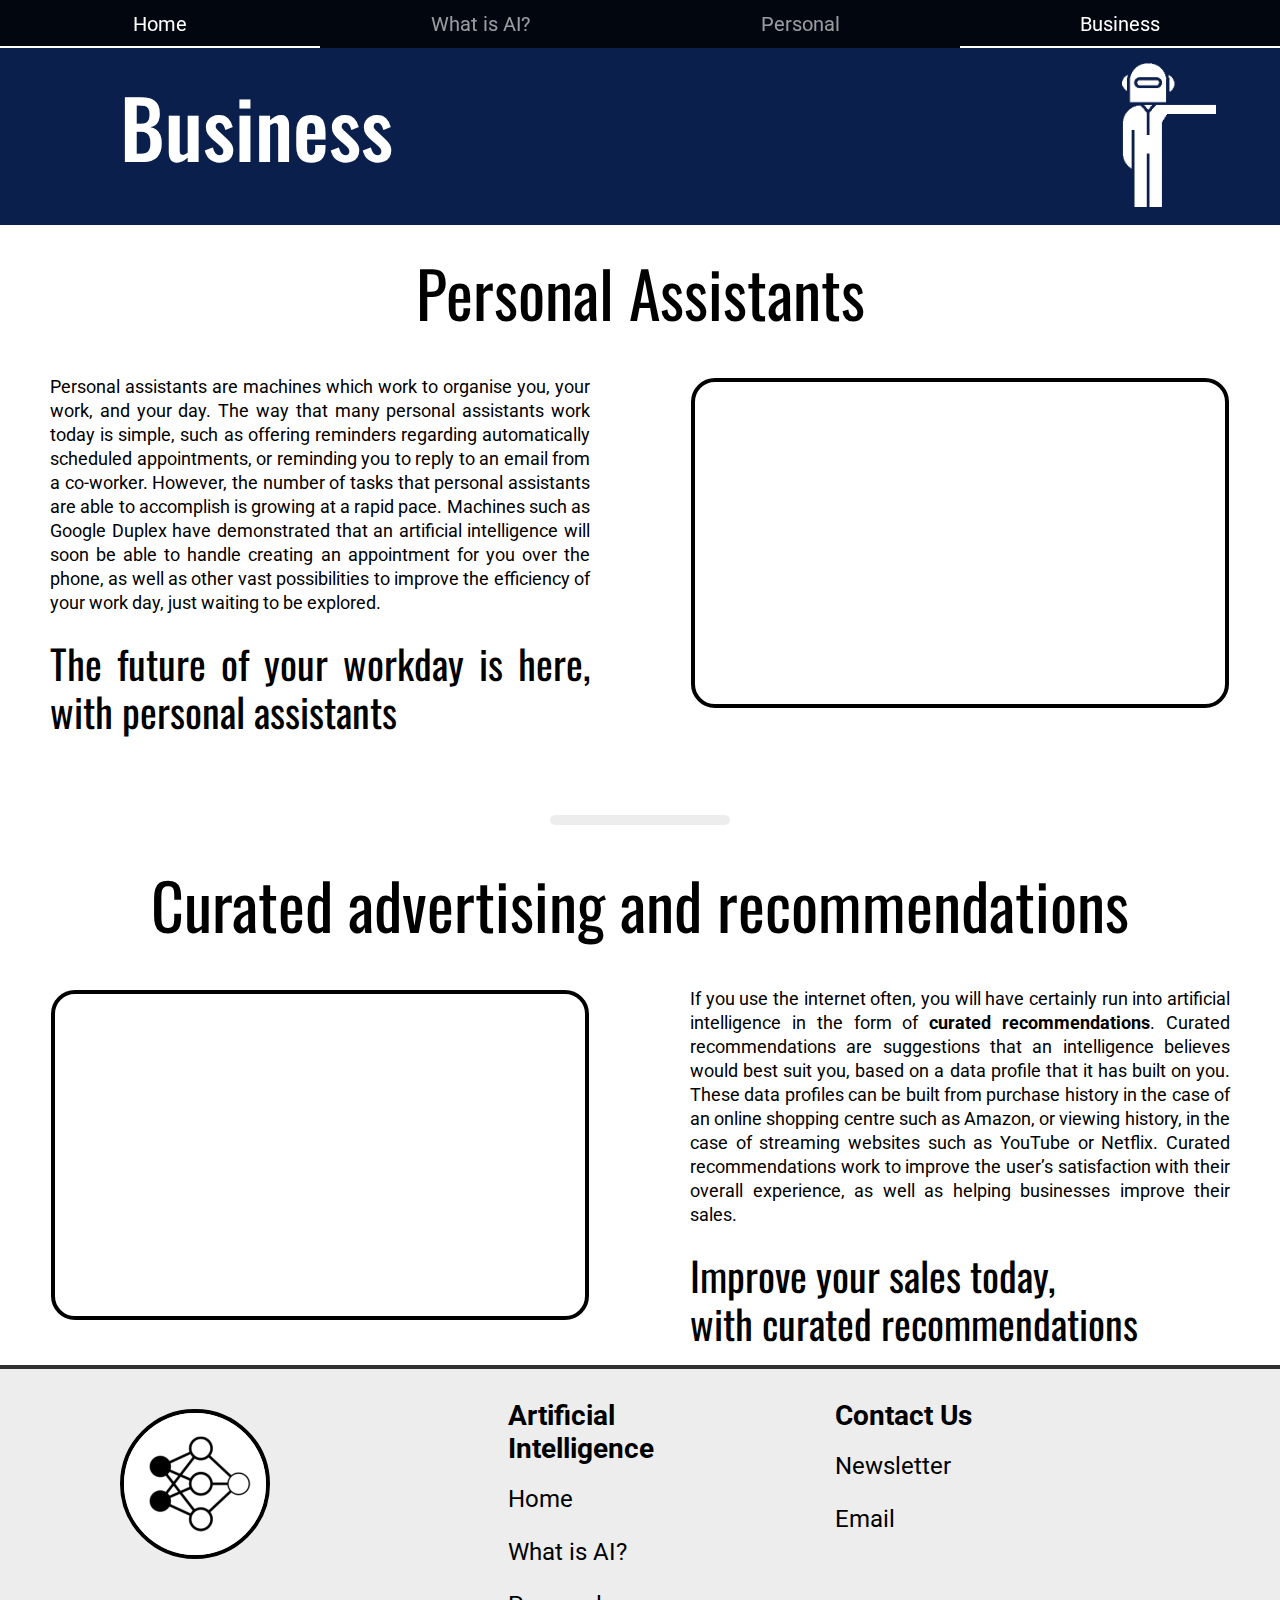
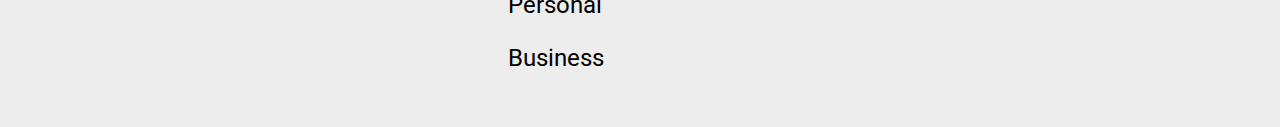
<file: business.html>
<!DOCTYPE html>
<html lang="en">
  <head>
    <meta charset="UTF-8">
    <meta name="viewport" content="width=device-width, initial-scale=1.0">
    <meta http-equiv="X-UA-Compatible" content="ie=edge">
    <link rel="stylesheet" href="pages.css">
    <link href="https://fonts.googleapis.com/css2?family=Oswald:wght@200;300;400;500&family=Roboto:wght@300;400;700&display=swap" rel="stylesheet">
    <link rel="icon" href="img/icon.png" type="image/png">
    <title>Business</title>
  </head>
  <body>
    <!-- Container for page banner elements -->
    <header class="showcase">
      <div class="page-banner"></div>
      <img class="page-icon" src="img/business-banner-icon.png">
      <h1 class="page-header">Business</h1>

      <!-- Fixed-to-top navigational bar -->
      <nav>
        <div class="navbar">
          <a href="index.html">Home</a>
          <a href="what-is-AI.html">What is AI?</a>
          <a href="personal.html">Personal</a>

          <!-- Highlights the link for the page that the user is currently viewing -->
          <a class="active" href="business.html">Business</a>
        </div>
    </header>

    <!-- Container for paragraphs and YouTube videos -->
    <section class="paragraph">
      <h1 class="paragraph-header">Personal Assistants</h1>

      <!-- Container for first dual column section -->
      <div class="container">

        <!-- Column One -->
        <div class="column">

          <!-- Informational paragraph -->
          <p>Personal assistants are machines which work to organise you, your work, and your day. The way that many personal assistants work today is simple, such as offering reminders regarding automatically scheduled appointments, or reminding you to reply to an email from a co-worker. However, the number of tasks that personal assistants are able to accomplish is growing at a rapid pace. Machines such as Google Duplex have demonstrated that an artificial intelligence will soon be able to handle creating an appointment for you over the phone, as well as other vast possibilities to improve the efficiency of your work day, just waiting to be explored.<br><br><span class="paragraph-hook">The future of your workday is here, with personal assistants</span></p>
        </div>

        <!-- Column Two -->
        <div class="column">

          <!-- Embedded YouTube video -->
          <center><iframe width="560" height="315" src="https://www.youtube-nocookie.com/embed/D5VN56jQMWM" frameborder="0" allow="accelerometer; autoplay; encrypted-media; gyroscope; picture-in-picture" allowfullscreen></iframe></center>
        </div>
      </div>

      <!-- Grey divider to separate the two sections -->
      <div class="grey-divider"></div>

      <h1 class="paragraph-header">Curated advertising and recommendations</h1>

      <!-- Container for second dual column section -->
      <div class="container">

        <!-- Column One -->
        <div class="column">
          <center><iframe width="560" height="315" src="https://www.youtube-nocookie.com/embed/NV4DCdyLNgU" frameborder="0" allow="accelerometer; autoplay; encrypted-media; gyroscope; picture-in-picture" allowfullscreen></iframe></center>
        </div>

        <!-- Column Two -->
        <div class="column">
          <p>If you use the internet often, you will have certainly run into artificial intelligence in the form of <b>curated recommendations</b>. Curated recommendations are suggestions that an intelligence believes would best suit you, based on a data profile that it has built on you. These data profiles can be built from purchase history in the case of an online shopping centre such as Amazon, or viewing history, in the case of streaming websites such as YouTube or Netflix. Curated recommendations work to improve the user’s satisfaction with their overall experience, as well as helping businesses improve their sales.
          <br><br>
          <span class="paragraph-hook">Improve your sales today,<br> with curated recommendations</span>
          </p>
        </div>
      </div>
    </section>

    <!-- Code for 'cookie consent' component -->
    <div id="cookieConsent">

      <!-- Exclamation point icon -->
      <img id="cookie-warning" src="img/warning.png" alt="warning">

      <!-- Brief information on embedded YouTube videos & cookies -->
      <p id="cookie-info"><b>Hello!</b> This page includes embedded YouTube videos with 'privacy-enhanced mode', which may be using cookies to store your information once they are played. <a href="https://www.ghacks.net/2018/05/23/why-you-should-always-use-youtubes-privacy-enhanced-mode/" target="_blank">For more information, click here</a>.</p>

      <!-- 'That's OK' button -->
      <a class="cookieConsentOK">That's OK</a>
    </div>
  </body>

  <!-- Code for footer section -->
  <footer>

    <!-- Divides footer elements into columns -->
    <div class="inner-footer">

      <!-- Logo for footer -->
      <div class="logo-container">
        <img src="img/what-is-AI.png">
      </div>

      <!-- Column One -->
      <div class="footer-col">
        <h1>Artificial Intelligence</h1>
        <a href="index.html">Home</a>
        <a href="what-is-AI.html">What is AI?</a>
        <a href="personal.html">Personal</a>
        <a href="business.html">Business</a>
      </div>

      <!-- Column Two -->
      <div class="footer-col">
        <h1>Contact Us</h1>
        <a href="https://forms.gle/8XWEaBjq6cZTjaGYA" target="_blank">Newsletter</a>
        <a href="mailto: 17dbouchier@wakatipu.school.nz" target="_blank">Email</a>
      </div>
    </div>
  </footer>

  <!-- Integrates JavaScript & Jquery with page -->
  <script src="https://code.jquery.com/jquery-3.5.1.js" integrity="sha256-QWo7LDvxbWT2tbbQ97B53yJnYU3WhH/C8ycbRAkjPDc=" crossorigin="anonymous"></script>
  <script src="pages.js"></script>
</html>
</file>
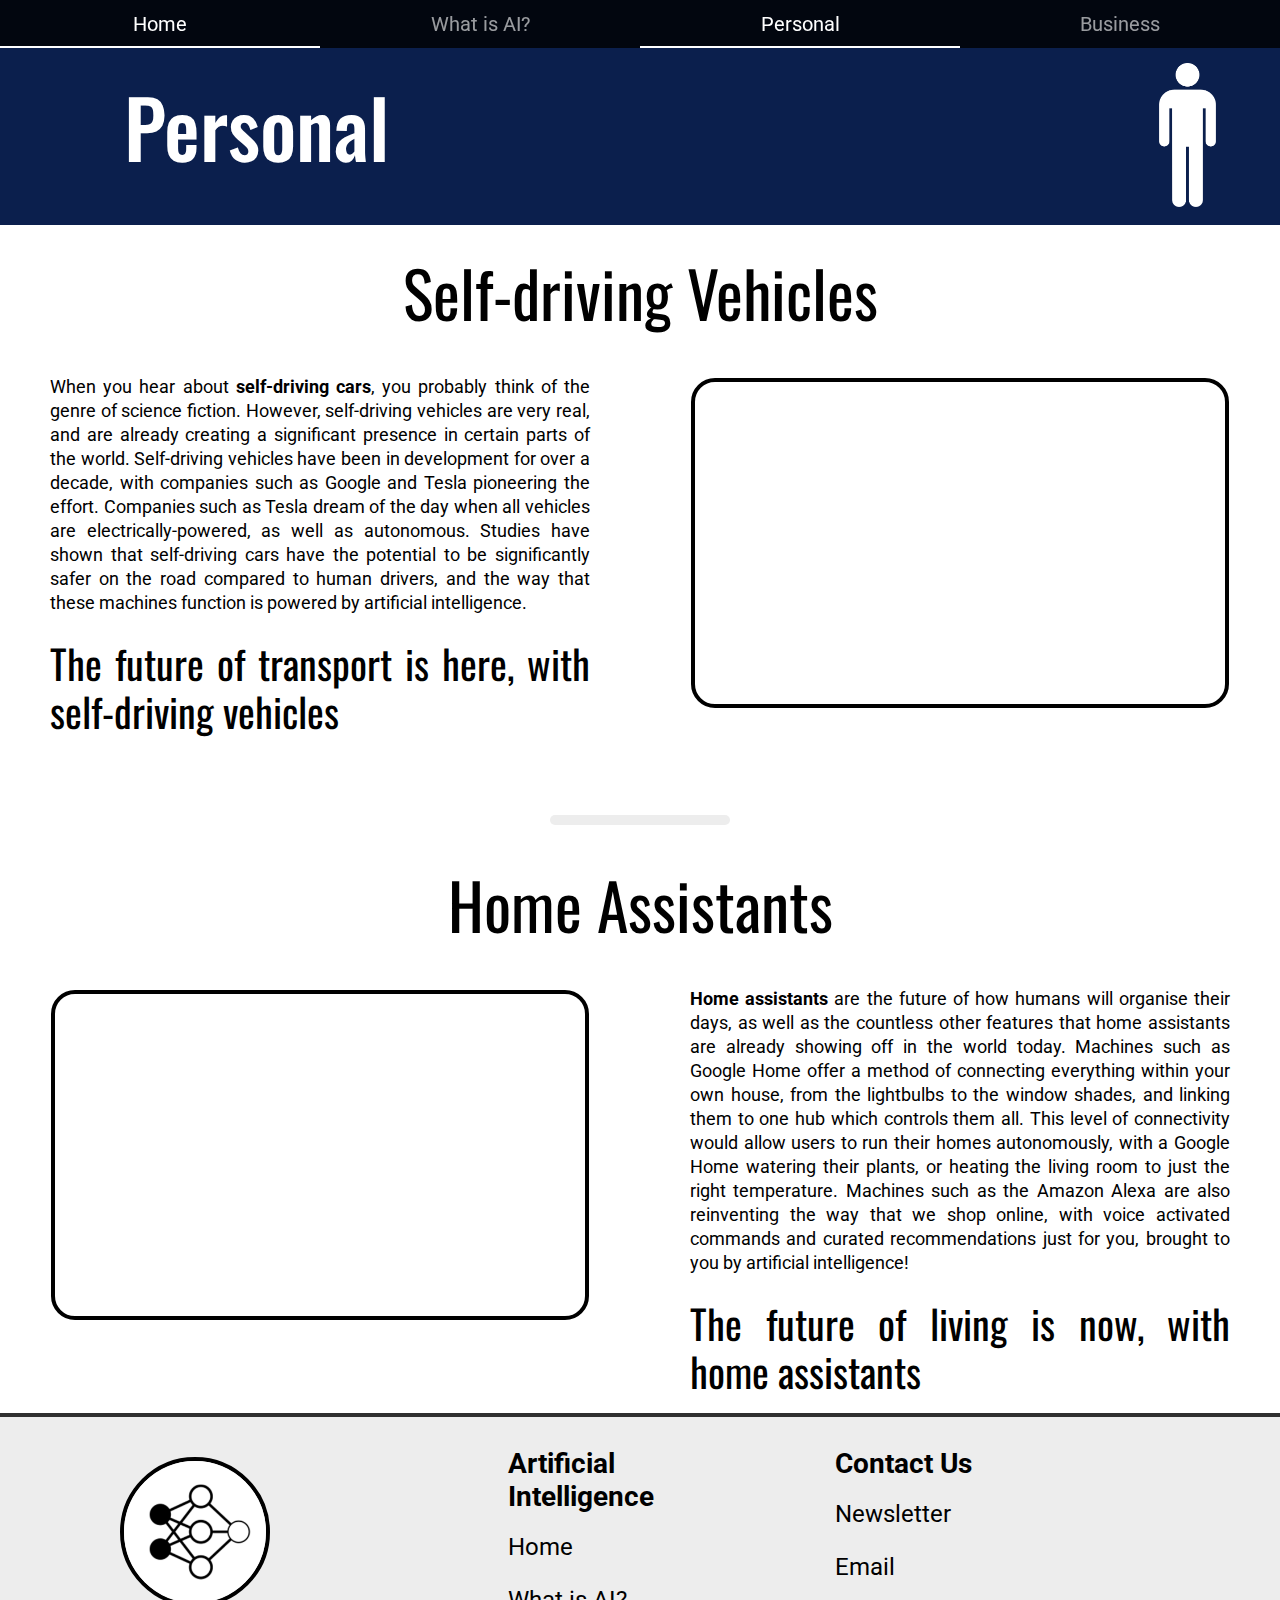
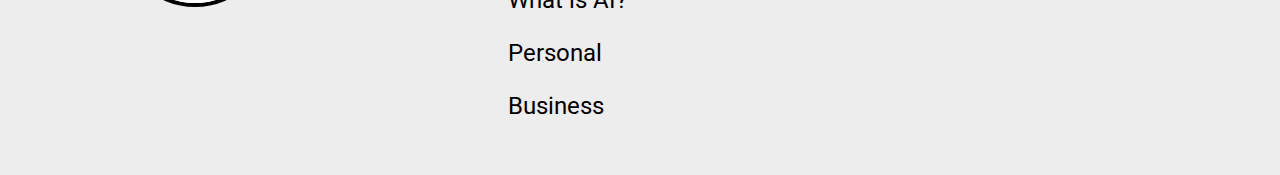
<file: personal.html>
<!DOCTYPE html>
<html lang="en">
  <head>
    <meta charset="UTF-8">
    <meta name="viewport" content="width=device-width, initial-scale=1.0">
    <meta http-equiv="X-UA-Compatible" content="ie=edge">
    <link rel="stylesheet" href="pages.css">
    <link href="https://fonts.googleapis.com/css2?family=Oswald:wght@200;300;400;500&family=Roboto:wght@300;400;700&display=swap" rel="stylesheet">
    <link rel="icon" href="img/icon.png" type="image/png">
    <title>Personal</title>
  </head>
  <body>
    <!-- Container for page banner elements -->
    <header class="showcase">
      <div class="page-banner"></div>
      <img class="page-icon" src="img/personal-banner-icon.png">
      <h1 class="page-header">Personal</h1>

      <!-- Fixed-to-top navigational bar -->
      <nav>
        <div class="navbar">
          <a href="index.html">Home</a>
          <a href="what-is-AI.html">What is AI?</a>

          <!-- Highlights the link for the page that the user is currently viewing -->
          <a class="active" href="personal.html">Personal</a>
          <a href="business.html">Business</a>
        </div>
    </header>

    <!-- Container for paragraphs and YouTube videos -->
    <section class="paragraph">
      <h1 class="paragraph-header">Self-driving Vehicles</h1>

      <!-- Container for first dual column section -->
      <div class="container">

        <!-- Column One -->
        <div class="column">

          <!-- Informational paragraph -->
          <p>When you hear about <b>self-driving cars</b>, you probably think of the genre of science fiction. However, self-driving vehicles are very real, and are already creating a significant presence in certain parts of the world. Self-driving vehicles have been in development for over a decade, with companies such as Google and Tesla pioneering the effort. Companies such as Tesla dream of the day when all vehicles are electrically-powered, as well as autonomous. Studies have shown that self-driving cars have the potential to be significantly safer on the road compared to human drivers, and the way that these machines function is powered by artificial intelligence. <br><br><span class="paragraph-hook">The future of transport is here, with self-driving vehicles</span></p>
        </div>

        <!-- Column Two -->
        <div class="column">

          <!-- Embedded YouTube video -->
          <center><iframe width="560" height="315" src="https://www.youtube-nocookie.com/embed/uHbMt6WDhQ8" frameborder="0" allow="accelerometer; autoplay; encrypted-media; gyroscope; picture-in-picture" allowfullscreen></iframe></center>
        </div>
      </div>

      <!-- Grey divider to separate the two sections -->
      <div class="grey-divider"></div>

      <h1 class="paragraph-header">Home Assistants</h1>

      <!-- Container for second dual column section -->
      <div class="container">

        <!-- Column One -->
        <div class="column">
          <center><iframe width="560" height="315" src="https://www.youtube-nocookie.com/embed/r0iLfAV0pIg" frameborder="0" allow="accelerometer; autoplay; encrypted-media; gyroscope; picture-in-picture" allowfullscreen></iframe></center>
        </div>

        <!-- Column Two -->
        <div class="column">
          <p><b>Home assistants</b> are the future of how humans will organise their days, as well as the countless other features that home assistants are already showing off in the world today. Machines such as Google Home offer a method of connecting everything within your own house, from the lightbulbs to the window shades, and linking them to one hub which controls them all. This level of connectivity would allow users to run their homes autonomously, with a Google Home watering their plants, or heating the living room to just the right temperature. Machines such as the Amazon Alexa are also reinventing the way that we shop online, with voice activated commands and curated recommendations just for you, brought to you by artificial intelligence! <br><br><span class="paragraph-hook">The future of living is now, with home assistants</span></p>
        </div>
      </div>
    </section>
  </body>

  <!-- Code for 'cookie consent' component -->
  <div id="cookieConsent">

    <!-- Exclamation point icon -->
    <img id="cookie-warning" src="img/warning.png" alt="warning">

    <!-- Brief information on embedded YouTube videos & cookies -->
    <p id="cookie-info"><b>Hello!</b> This page includes embedded YouTube videos with 'privacy-enhanced mode', which may be using cookies to store your information once they are played. <a href="https://www.ghacks.net/2018/05/23/why-you-should-always-use-youtubes-privacy-enhanced-mode/" target="_blank">For more information, click here</a>.</p>

    <!-- 'That's OK' button -->
    <a class="cookieConsentOK">That's OK</a>
  </div>

  <!-- Code for footer section -->
  <footer>

    <!-- Divides footer elements into columns -->
    <div class="inner-footer">

      <!-- Logo for footer -->
      <div class="logo-container">
        <img src="img/what-is-AI.png">
      </div>

      <!-- Column One -->
      <div class="footer-col">
        <h1>Artificial Intelligence</h1>
        <a href="index.html">Home</a>
        <a href="what-is-AI.html">What is AI?</a>
        <a href="personal.html">Personal</a>
        <a href="business.html">Business</a>
      </div>

      <!-- Column Two -->
      <div class="footer-col">
        <h1>Contact Us</h1>
        <a href="https://forms.gle/8XWEaBjq6cZTjaGYA" target="_blank">Newsletter</a>
        <a href="mailto: 17dbouchier@wakatipu.school.nz" target="_blank">Email</a>
      </div>
    </div>
  </footer>

  <!-- Integrates JavaScript & Jquery with page -->
  <script src="https://code.jquery.com/jquery-3.5.1.js" integrity="sha256-QWo7LDvxbWT2tbbQ97B53yJnYU3WhH/C8ycbRAkjPDc=" crossorigin="anonymous"></script>
  <script src="pages.js"></script>
</html>
</file>
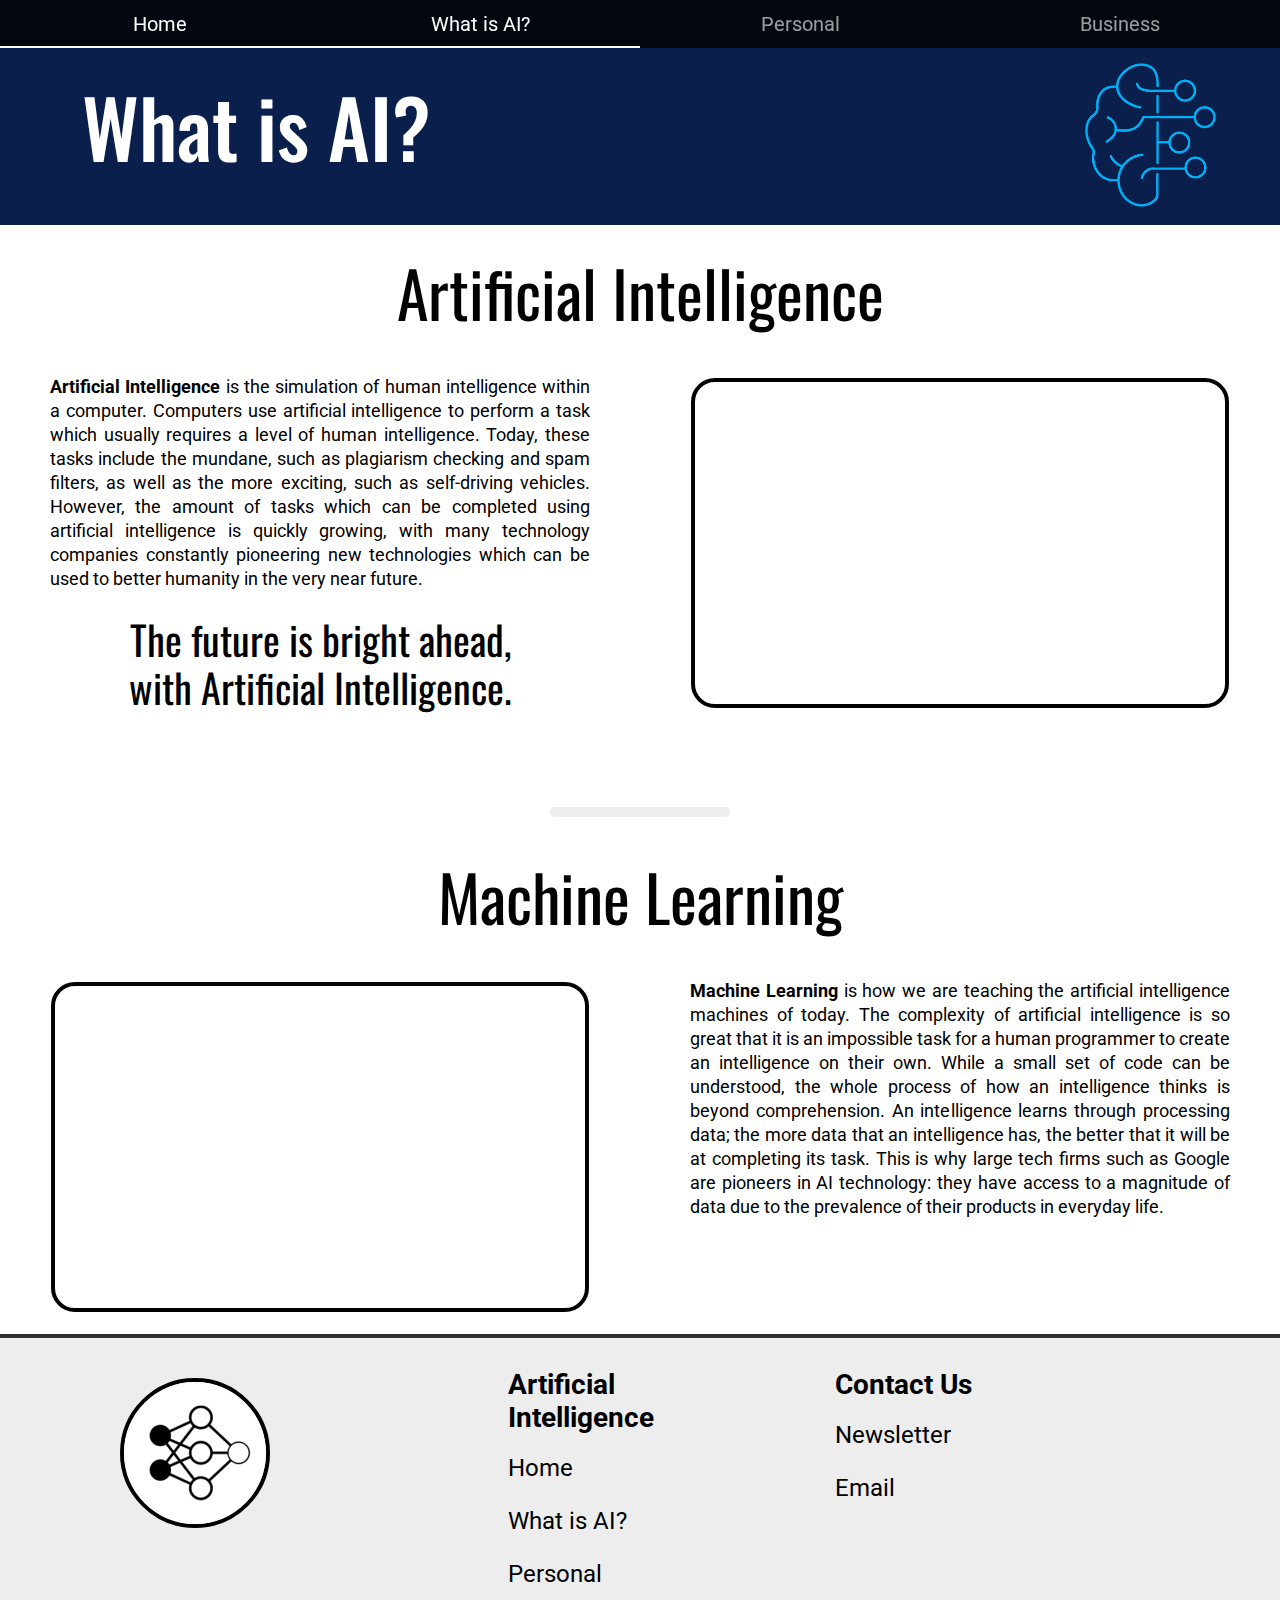
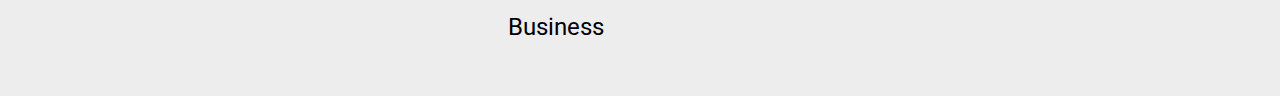
<file: what-is-AI.html>
<!DOCTYPE html>
<html lang="en">
  <head>
    <meta charset="UTF-8">
    <meta name="viewport" content="width=device-width, initial-scale=1.0">
    <meta http-equiv="X-UA-Compatible" content="ie=edge">
    <link rel="stylesheet" href="pages.css">
    <link href="https://fonts.googleapis.com/css2?family=Oswald:wght@200;300;400;500&family=Roboto:wght@300;400;700&display=swap" rel="stylesheet">
    <link rel="icon" href="img/icon.png" type="image/png">
    <title>What is AI?</title>
  </head>
  <body>
    <!-- Container for page banner elements -->
    <header class="showcase">
      <div class="page-banner" id=page-banner></div>
      <img class="page-icon" id="page-icon" src="img/ai-icon.png">
      <h1 class="page-header" id="page-header">What is AI?</h1>

      <!-- Fixed-to-top navigational bar -->
      <nav>
        <div class="navbar">
          <a href="index.html">Home</a>

          <!-- Highlights the link for the page that the user is currently viewing -->
          <a class="active" href="what-is-AI.html">What is AI?</a>
          <a href="personal.html">Personal</a>
          <a href="business.html">Business</a>
        </div>
      </nav>
    </header>

    <!-- Container for paragraphs and YouTube videos -->
    <section class="paragraph">
      <h1 class="paragraph-header">Artificial Intelligence</h1>

      <!-- Container for first dual column section -->
      <div class="container">

        <!-- Column One -->
        <div class="column">

          <!-- Informational paragraph -->
          <p><b>Artificial Intelligence</b> is the simulation of human intelligence within a computer. Computers use artificial intelligence to perform a task which usually requires a level of human intelligence. Today, these tasks include the mundane, such as plagiarism checking and spam filters, as well as the more exciting, such as self-driving vehicles. However, the amount of tasks which can be completed using artificial intelligence is quickly growing, with many technology companies constantly pioneering new technologies which can be used to better humanity in the very near future. <br><br><center><span class="paragraph-hook">The future is bright ahead,<br>with Artificial Intelligence.</span></center></p>
        </div>

        <!-- Column Two -->
        <div class="column">

          <!-- Embedded YouTube video -->
          <center><iframe width="560" height="315" src="https://www.youtube-nocookie.com/embed/noj4X1ujIOs" frameborder="0" allow="accelerometer; autoplay; encrypted-media; gyroscope; picture-in-picture" allowfullscreen></iframe></center>
        </div>
      </div>

      <!-- Grey divider to separate the two sections -->
      <div class="grey-divider"></div>

      <h1 class="paragraph-header">Machine Learning</h1>

      <!-- Container for second dual column section -->
      <div class="container">

        <!-- Column One -->
        <div class="column">
          <center><iframe width="560" height="315" src="https://www.youtube-nocookie.com/embed/R9OHn5ZF4Uo" frameborder="0" allow="accelerometer; autoplay; encrypted-media; gyroscope; picture-in-picture" allowfullscreen></iframe></center>
        </div>

        <!-- Column Two -->
        <div class="column">
          <p class="paragraph-2"><b>Machine Learning</b> is how we are teaching the artificial intelligence machines of today. The complexity of artificial intelligence is so great that it is an impossible task for a human programmer to create an intelligence on their own. While a small set of code can be understood, the whole process of how an intelligence thinks is beyond comprehension. An intelligence learns through processing data; the more data that an intelligence has, the better that it will be at completing its task. This is why large tech firms such as Google are pioneers in AI technology: they have access to a magnitude of data due to the prevalence of their products in everyday life.</p>
        </div>
      </div>
    </section>

    <!-- Code for 'cookie consent' component -->
    <div id="cookieConsent">

      <!-- Exclamation point icon -->
      <img id="cookie-warning" src="img/warning.png" alt="warning">

      <!-- Brief information on embedded YouTube videos & cookies -->
      <p id="cookie-info"><b>Hello!</b> This page includes embedded YouTube videos with 'privacy-enhanced mode', which may be using cookies to store your information once they are played. <a href="https://www.ghacks.net/2018/05/23/why-you-should-always-use-youtubes-privacy-enhanced-mode/" target="_blank">For more information, click here</a>.</p>

      <!-- 'That's OK' button -->
      <a class="cookieConsentOK">That's OK</a>
    </div>

    <!-- Code for footer section -->
    <footer>

      <!-- Divides footer elements into columns -->
      <div class="inner-footer">

        <!-- Logo for footer -->
        <div class="logo-container">
          <img src="img/what-is-AI.png">
        </div>

        <!-- Column One -->
        <div class="footer-col">
          <h1>Artificial Intelligence</h1>
          <a href="index.html">Home</a>
          <a href="what-is-AI.html">What is AI?</a>
          <a href="personal.html">Personal</a>
          <a href="business.html">Business</a>
        </div>

        <!-- Column Two -->
        <div class="footer-col">
          <h1>Contact Us</h1>
          <a href="https://forms.gle/8XWEaBjq6cZTjaGYA" target="_blank">Newsletter</a>
          <a href="mailto: 17dbouchier@wakatipu.school.nz" target="_blank">Email</a>
        </div>
      </div>
    </footer>
  </body>

  <!-- Integrates JavaScript & Jquery with page -->
  <script src="https://code.jquery.com/jquery-3.5.1.js" integrity="sha256-QWo7LDvxbWT2tbbQ97B53yJnYU3WhH/C8ycbRAkjPDc=" crossorigin="anonymous"></script>
  <script src="pages.js"></script>
</html>
</file>
<file: pages.css>
/*
  font-family: 'Oswald', sans-serif;
  (font-weight: 200, 300, 400, 500)
  font-family: 'Roboto', sans-serif;
  (font-weight: 300, 400)
*/

/* Fade-in-down effect for header */
@keyframes fade-in-down {
	from {
		opacity: 0;
		transform: translate3d(-50%, -70%, 0);
	}
	to {
		opacity: 1;
		transform: translate3d(-50%, -50%, 0);
  }
}

/* Fade-in-down animation specifically for the icon */
@keyframes fade-in-down-icon {
	0% {
		opacity: 0;
		transform: translateX(95%);
		transform: translateY(-20%);
	}

	/* To ensure that the icon does not appear until banner fills screen */
	40% {
		opacity: 0;
	}

	100% {
		opacity: 1;
		transform: translateY(0%);
  }
}

/* Left-to-right slide animation for banner background color */
@keyframes slide-right {
  0% {
		transform: translateX(-100%);
  }
  100% {
		transform: translateX(0px);
  }
}

/* Sets default attributes */
* {
  margin: 0;
  padding: 0;
  box-sizing: border-box;
	text-decoration: none;
	list-style: none;
}

/* Styles and positions the fixed-to-top navigation menu */
.navbar {
	animation: slide-right 2s ease-in-out;
	top: 0;
	position: fixed;
  width: 100%;
  background-color: rgba(0,0,0,0.8);
  overflow: auto;
	z-index: 1;
}

/* Navigation links */
.navbar a {
	position: relative;
	font-family: 'Roboto', sans-serif;
  float: left;
  padding: 12px;
  color: #fff;
	opacity: 0.6;
  text-decoration: none;
  font-size: 20px;
  width: 25%;
  text-align: center;
	transition: opacity 0.4s;
}

/* Sets the parameters for the 'underline' effect for nav links */
.navbar a::before {
  content: '';
  position: absolute;
  width: 100%;
  transform: scaleX(0);
  height: 2px;
  bottom: 0;
  left: 0;
  background-color: white;
  transform-origin: center center;
  transition: transform 0.25s ease-out;
}

/* Shows the 'underline' effect when user hovers on nav link */
.navbar a:hover::before {
  transform: scaleX(1);
}

/* Further highlights nav link when user hovers */
.navbar a:hover {
  opacity: 1;
}

/* Styles the current/active nav link w/ underline */
.navbar a.active::before {
	transform: scaleX(1);
}

/* Styles the current/active nav link w/ white colour text */
.navbar a.active {
	opacity: 1;
}

/* Configures size and colour of page banner and applies animation */
.page-banner {
	animation: slide-right 1.5s ease-in-out;
	background-color: #0B1F4D;
	width: 100%;
	height: 25vh;
	z-index: 0;
}

/* Positions page header and applies animation */
.page-header {
  animation: fade-in-down 4s;
  position: absolute;
  top: 14%;
  left: 20%;
  transform: translate( -50%, -50% );
  text-align: center;
  color: white;
  font-size: 5rem;
  font-family: 'Oswald', sans-serif;
  font-weight: 500;
}

/* Positions page icon and applies animation */
.page-icon {
	animation: fade-in-down-icon 3s ease-in-out;
	position: absolute;
	top: 7%;
	right: 5%;
	height: 16vh;
}

/* Headers for paragraphs */
.paragraph-header {
  font-family: 'Oswald', sans-serif;
  font-weight: 400;
  font-size: 4rem;
  margin: 20px;
  text-align: center;
}

/* Positions elements within container */
.container {
  display: table;
	content: "";
	clear: both;
}

/* Sizes and positions columns */
.column {
	float: left;
	width: 50%;
}

/* Styles and positioning for informational paragraphs */
.paragraph p {
  font-family: 'Roboto', sans-serif;
  font-weight: 400;
  margin: 2.5% 50px 0px 50px;
  text-align: justify;
  line-height: 24px;
	font-size: 18px;
}

/* Configures proper font weight for bold */
b {
  font-weight: 700;
}

/* Styles bigger text placed below paragraph text */
.paragraph-hook {
	font-family: 'Oswald', sans-serif;
	font-size: 40px;
	font-weight: 400;
	line-height: 48px;
	text-align: center;
}

/* Configures border and size for YouTube videos */
iframe {
  border: solid 4px black;
  margin-top: 3%;
  border-radius: 24px;
  width: 42vw;
  height: 330px;
}

/* Creates light grey divider between header and columns */
.grey-divider {
  margin: 80px auto 32px auto;
  background-color: #ededed;
  width: 20vh;
  height: 10px;
  border-radius: 10px;
}

/* Styles and positions 'cookie consent' component */
#cookieConsent {
	display: none;
  background-color: #FF9800;
  min-height: 26px;
  font-size: 24px;
  color: #000;
  line-height: 26px;
  padding: 8px 0 8px 30px;
  font-family: 'Roboto', sans-serif;
  position: fixed;
  bottom: 0;
  left: 0;
  right: 0;
  z-index: 9999;
}

/* Positions text within 'cookie consent' component */
#cookie-info {
	text-align: justify;
	margin-left: 120px;
	margin-right: 200px;
	margin: 24px 200px 24px 120px;
	line-height: 32px;
}

/* Positions informational hyperlink within 'cookie consent' component */
#cookieConsent a {
  color: #536DFE;
  text-decoration: none;
	padding-top: 40px;
	font-weight: normal;
	font-style: italic;
	text-decoration: underline;
}

/* Styles and positions 'That's OK' button */
#cookieConsent a.cookieConsentOK {
	position: fixed;
  color: #000;
	font-style: normal;
	font-weight: bold;
	text-decoration: none;
  display: inline-block;
	border: solid 4px white;
  border-radius: 5px;
  padding: 10px 20px;
  cursor: pointer;
  float: right;
	bottom: 2.75vw;
	right: 20px;
	transition: 0.3s;
}

/* Changes color of 'That's OK' button on hover */
#cookieConsent a.cookieConsentOK:hover {
  background-color: #fff;
	text-decoration: none;
}

/* Styles and positions exclamation mark icon */
#cookie-warning {
	height: 100px;
	position: fixed;
}

/* Styles and positions footer */
footer {
  display: block;
  padding: 30px 0px;
  margin-top: 18px;
  background-color: #ededed;
  width: 100vw;
  height: 20%;
  border-top: solid 4px #303030;
  overflow: hidden;
}

/* Styles and positions list elements within footer */
.inner_footer {
  display: block;
  margin: 0 auto;
  width: 1100px;
  height: 100%;
}

/* Sizes and positions logo within footer */
.inner-footer .logo-container {
  padding-left: 120px;
  padding-top: 10px;
  width: 35%;
  float: left;
  height: 100%;
  display: block;
  left: 20%;
}

/* Styles footer logo */
.inner-footer .logo-container img {
  width: 150px;
  height: auto;
  border-radius: 50%;
  border: solid 4px black;
}

/* Positions and sizes columns within footer */
.inner-footer .footer-col {
  width: calc(21.66% - 20px);
  margin-right: 10px;
  margin-left: 60px;
  float: left;
  height: 100%;
}

/* Positions last column within footer */
.inner-footer .footer-col:last-child {
  margin-right: 0;
}

/* Styles and positions footer headers */
.inner-footer .footer-col h1 {
  font-family: 'Roboto', sans-serif;
  font-size: 28px;
  color: black;
  display: block;
  width: 100%;
  margin-bottom: 20px;
}

/* Styles and positions footer links */
.inner-footer .footer-col a {
  font-family: 'Roboto', sans-serif;
  font-size: 24px;
  color: black;
  display: block;
  width: 100%;
  margin-bottom: 20px;
  padding-bottom: 5px;
}

/* Adjustments for mobile view */
@media only screen and (max-width: 900px) {

	/* Adjustments for navigation */
	.navbar {
		padding: 3.5px;
	}

	/* Adjustments for page banner elements */
	.page-header {
    font-size: 3rem;
		left: 35%;
  }

	.page-icon {
		height: 100px;
		top: 9%;
	}

	/* Adjustments for columns and elements within columns */
	.column {
		width: 100%;
	}

	.paragraph p {
		margin: 0 50px;
	}

  iframe {
    width: 480px;
    height: 270px;
    margin-top: 20px;
		margin-bottom: 20px;
  }

	.grey-divider {
		margin-top: 40px;
	}

	/* Adjustments for 'cookie consent' component */
	#cookie-info {
		font-size: 20px;
		text-align: justify;
		margin: 24px 12% 72px 120px;
	}

	#cookie-warning {
		margin-top: 4vw;
	}

	#cookieConsent a.cookieConsentOK {
		width: 70%;
		margin: 0 auto;
		text-align: center;
		right: 0;
		left: 0;
	}

  /* Adjustments for the footer */
  .footer .inner-footer {
    width: 90%;
  }

	.inner-footer .logo-container,
  .inner-footer .footer-col {
    width: 100%;
    padding-left: 32px;
    margin-left: 10px;
  }

  .logo-container {
    padding-bottom: 50px;
  }

  .footer-col {
    padding-bottom: 12px;
  }
}
</file>
